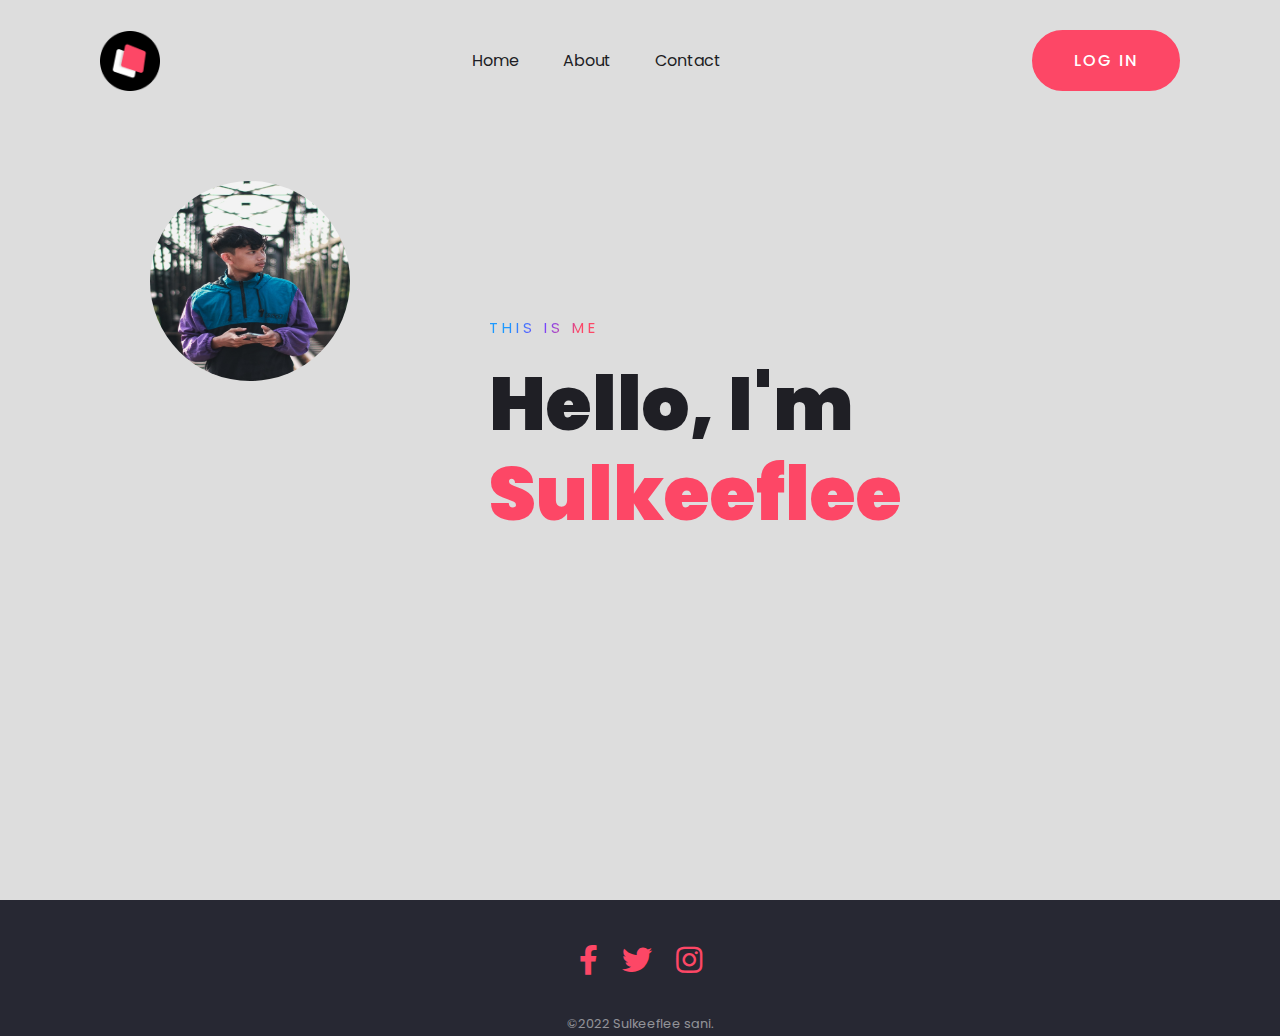
<file: index.html>
<!DOCTYPE html>
<html lang="en">
<head>
    <meta charset="UTF-8">
    <title>Sulkeeflee Website</title>
    <link rel="stylesheet" href="https://pro.fontawesome.com/releases/v5.10.0/css/all.css">
    <link rel="stylesheet" href="style.css">  
</head>
<body>

    <div class="hero">
        <nav>
            <img src="image/logo.png" class="logo">
            <ul>
                <li><a href="index.html">Home</a></li>
                <li><a href="about.html">About</a></li>
                <li><a href="#">Contact</a></li>
            </ul>
            <a href="login.html" class="btn">Log In</a>
        </nav>

        <div class="content">
            <span class="title">This is me</span>
            <h1>Hello, I'm <span>Sulkeeflee</span></h1>
            
            
        </div>
        <img src="image/p.jpg" class="img" >
    </div>

</body>

   
    <footer id="footer">
        <div class="social">
            <a href=""><i class="fab fa-facebook-f"></i></a>
            <a href=""><i class="fab fa-twitter"></i></a>
            <a href=""><i class="fab fa-instagram"></i></a>
        </div>
        <ul class="copyright">
            <li>&copy;2022 Sulkeeflee sani.</li>
    </footer>

</html>
</file>
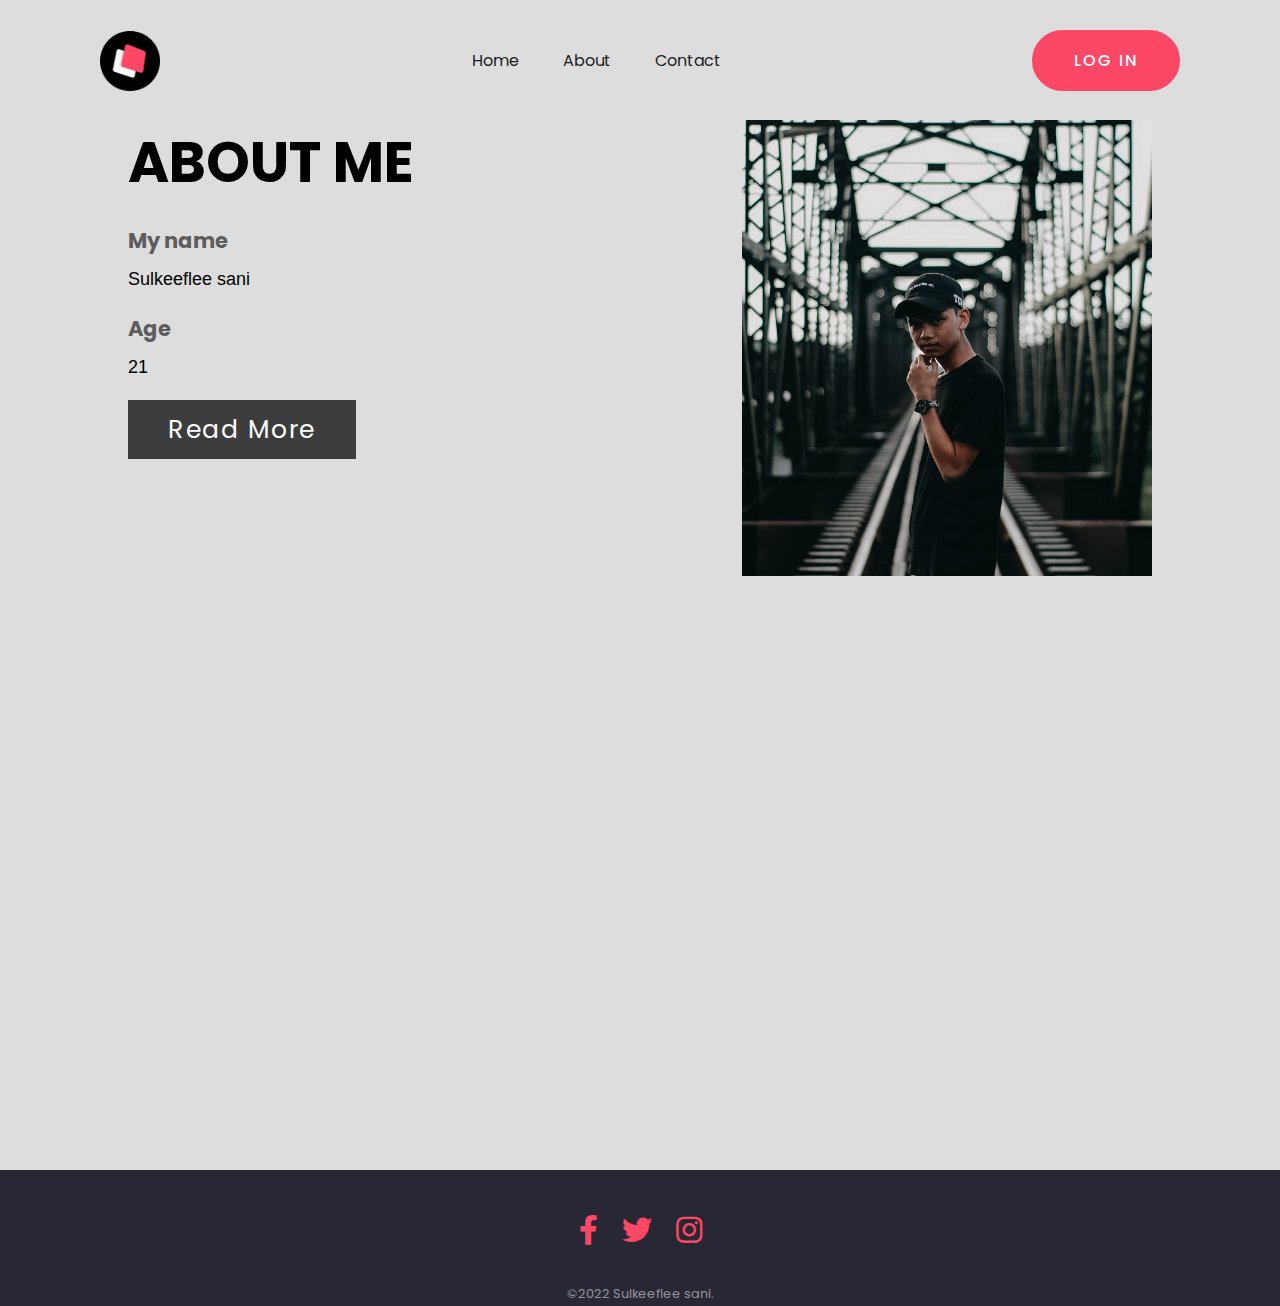
<file: about.html>
<!DOCTYPE html>
<html lang="en">
<head>
    <meta charset="UTF-8">
    <title>Sulkeeflee Website</title>
    <link rel="stylesheet" href="https://pro.fontawesome.com/releases/v5.10.0/css/all.css">
    <link rel="stylesheet" href="about.css">
    
</head>
<body>

    <div class="hero">
        <nav>
            <img src="image/logo.png" class="logo">
            <ul>
                <li><a href="index.html">Home</a></li>
                <li><a href="about.html">About</a></li>
                <li><a href="#">Contact</a></li>
            </ul>
            <a href="login.html" class="btn">Log In</a>
        </nav>
       
    </div>

    <body>
        <div class="section">
            <div class="container">
                <div class="content-section">
                    <div class="title">
                        <h1>About Me</h1>
                    </div>
                    <div class="content">
                        <h3>My name</h3>
                        <p>Sulkeeflee sani</p>
                        <h3>Age</h3>
                        <p>21</p>
                        <div class="button">
                            <a href="">Read More</a>
                        </div>
                    </div>
                   
                </div>
                <div class="image-section">
                    <img src="image/z.jpg">
                </div>
            </div>
        </div>
    
        
    </body>
</body>

<footer id="footer">
    <div class="social">
        <a href=""><i class="fab fa-facebook-f"></i></a>
        <a href=""><i class="fab fa-twitter"></i></a>
        <a href=""><i class="fab fa-instagram"></i></a>
    </div>
    <ul class="copyright">
        <li>&copy;2022 Sulkeeflee sani.</li>
</footer>

</html>
</file>
<file: style.css>
@import url('https://fonts.googleapis.com/css2?family=Poppins:wght@400;500;600;700&display=swap');

*{
    margin: 0;
    padding: 0;
    box-sizing: border-box;
    font-family: 'Poppins', sans-serif;
}
a{
    text-decoration: none;
}
.hero{
    width: 100%;
    height: 100vh;
    background-color: #ddd;
    background-size: cover;
}
.img{
    width: 200px;
    height: 200px;
    border-radius: 100%;
    margin: 60px 150px;
    
}

nav{
    display: flex;
    align-items: center;
    justify-content: space-between;
    padding: 30px 100px;
}
.logo{
    max-height: 60px;
}
nav ul li{
    list-style: none;
    display: inline-block;
    padding: 10px 20px;
}
nav ul li a{
    color: #1d1d24;
    position: relative;
    padding: 5px 0;
}
nav ul li a:hover{
    color: #fd4766;
}
nav ul li a:after{
    content: "";
    position: absolute;
    left: 0;
    width: 0;
    height: 3px;
    background: #fd4766;
    transition: .3s;
    bottom: 0;
}
nav ul li a:hover:after{
    width: 100%;
}
.btn{
    color: #fff;
    font-size: 16px;
    text-transform: uppercase;
    letter-spacing: 2px;
    padding: 16px 40px;
    border-radius: 500px;
    display: inline-block;
    font-weight: 500;
    transition: all .4s ease-in-out;
    background-size: 152% 100%;
    background: #fd4766;
    border: 2px solid #fd4766;
}
.btn:hover{
    background: transparent;
    border-color: #fd4766;
    color: #fd4766;
}
.content{
    position:absolute;
    top: 35%;
    right: 0%;
}
.content .title{
    color: #1f1f25;
    font-size: 15px;
    text-transform: uppercase;
    letter-spacing: 4px;
    display: inline-block;
    margin-bottom: 20px;
    background: linear-gradient(120deg, #1c99fe 20.69%, #7644ff 50.19%,#fd4766 79.69%);
    -webkit-background-clip: text;
    -webkit-text-fill-color: transparent;
}
.content h1{
    color: #1f1f25;
    font-size: 75px;
    font-weight: 900;
    line-height: 90px;
    text-transform: inherit;
    width: 70%;
}
.content h1 span{
    color: #fd4766;
}
.content p{
    width: 55%;
    color: #757575;
    margin-top: 25px;
    margin-bottom: 30px;
}

/* Footer */

#footer {
    background: #272833;
    padding: 5px;
    height: auto;
    width: 100vw;
    text-align: center;
}

 

#footer .copyright {
        color: rgba(255, 255, 255, 0.5);
        font-size: 0.8em;
        line-height: 1em;
        margin: 2em 0 0 0;
        padding: 0;
        text-align: center;
    }

        #footer .copyright li {
            border-left: solid 1px rgba(255, 255, 255, 0.3);
            display: inline-block;
            list-style: none;
            margin-left: 1.5em;
            padding-left: 1.5em;
        }

            #footer .copyright li:first-child {
                border-left: 0;
                margin-left: 0;
                padding-left: 0;
            }

            #footer .copyright li a {
                color: inherit;
            }
           
            .social{
                margin: 40px 40px;
            }
             .social i{
                color:#fd4766;
                font-size: 30px;
                padding:0px 10px;
            }
            .social i:hover{
                color:#3d3d3d;
            }
</file>
<file: about.css>
@import url('https://fonts.googleapis.com/css2?family=Poppins:wght@400;500;600;700&display=swap');

*{
    margin: 0;
    padding: 0;
    box-sizing: border-box;
    font-family: 'Poppins', sans-serif;
}
a{
    text-decoration: none;
}
.hero{
    width: 100%;
    height: 0vh;
    background-color:white;
    background-size: cover;
}
nav{
    display: flex;
    align-items: center;
    justify-content: space-between;
    padding: 30px 100px;
}
.logo{
    max-height: 60px;
}
nav ul li{
    list-style: none;
    display: inline-block;
    padding: 10px 20px;
}
nav ul li a{
    color: #1d1d24;
    position: relative;
    padding: 5px 0;
}
nav ul li a:hover{
    color: #fd4766;
}
nav ul li a:after{
    content: "";
    position: absolute;
    left: 0;
    width: 0;
    height: 3px;
    background: #fd4766;
    transition: .3s;
    bottom: 0;
}
nav ul li a:hover:after{
    width: 100%;
}
.btn{
    color: #fff;
    font-size: 16px;
    text-transform: uppercase;
    letter-spacing: 2px;
    padding: 16px 40px;
    border-radius: 500px;
    display: inline-block;
    font-weight: 500;
    transition: all .4s ease-in-out;
    background-size: 152% 100%;
    background: #fd4766;
    border: 2px solid #fd4766;
}
.btn:hover{
    background: transparent;
    border-color: #fd4766;
    color: #fd4766;
}


.section{
	width: 100%;
	min-height: 130vh;
	background-color: #ddd;
}
.container{
	width: 80%;
	display: block;
	margin:auto;
	padding-top: 120px;
}
.content-section{
	float: left;
	width: 55%;
}
.image-section{
	float: right;
	width: 40%;
}
.image-section img{
	width: 100%;
	height: auto;
}
.content-section .title{
	text-transform: uppercase;
	font-size: 28px;
}
.content-section .content h3{
	margin-top: 20px;
	color:#5d5d5d;
	font-size: 21px;
}
.content-section .content p{
	margin-top: 10px;
	font-family: sans-serif;
	font-size: 18px;
	line-height: 1.5;
}
.content-section .content .button{
	margin-top: 30px;
}
.content-section .content .button a{
	background-color: #3d3d3d;
	padding:12px 40px;
	text-decoration: none;
	color:#fff;
	font-size: 25px;
	letter-spacing: 1.5px;
}
.content-section .content .button a:hover{
	background-color: #fd4766;
	color:#fff;
}


@media screen and (max-width: 768px){
	.container{
	width: 80%;
	display: block;
	margin:auto;
	padding-top:50px;
}
.content-section{
	float:none;
	width:100%;
	display: block;
	margin:auto;
}
.image-section{
	float:none;
	width:100%;
	
}
.image-section img{
	width: 100%;
	height: auto;
	display: block;
	margin:auto;
}
.content-section .title{
	text-align: center;
	font-size: 19px;
}
.content-section .content .button{
	text-align: center;
}
.content-section .content .button a{
	padding:9px 30px;
}
.content-section .social{
	text-align: center;
}

}

/* Footer */

#footer {
    background: #272833;
    padding: 5px;
    height: auto;
    width: 100vw;
    text-align: center;
}

 

#footer .copyright {
        color: rgba(255, 255, 255, 0.5);
        font-size: 0.8em;
        line-height: 1em;
        margin: 2em 0 0 0;
        padding: 0;
        text-align: center;
    }

        #footer .copyright li {
            border-left: solid 1px rgba(255, 255, 255, 0.3);
            display: inline-block;
            list-style: none;
            margin-left: 1.5em;
            padding-left: 1.5em;
        }

            #footer .copyright li:first-child {
                border-left: 0;
                margin-left: 0;
                padding-left: 0;
            }

            #footer .copyright li a {
                color: inherit;
            }
           
            .social{
                margin: 40px 40px;
            }
             .social i{
                color:#fd4766;
                font-size: 30px;
                padding:0px 10px;
            }
            .social i:hover{
                color:#3d3d3d;
            }
            .social{
                text-align: center;
            }
</file>
